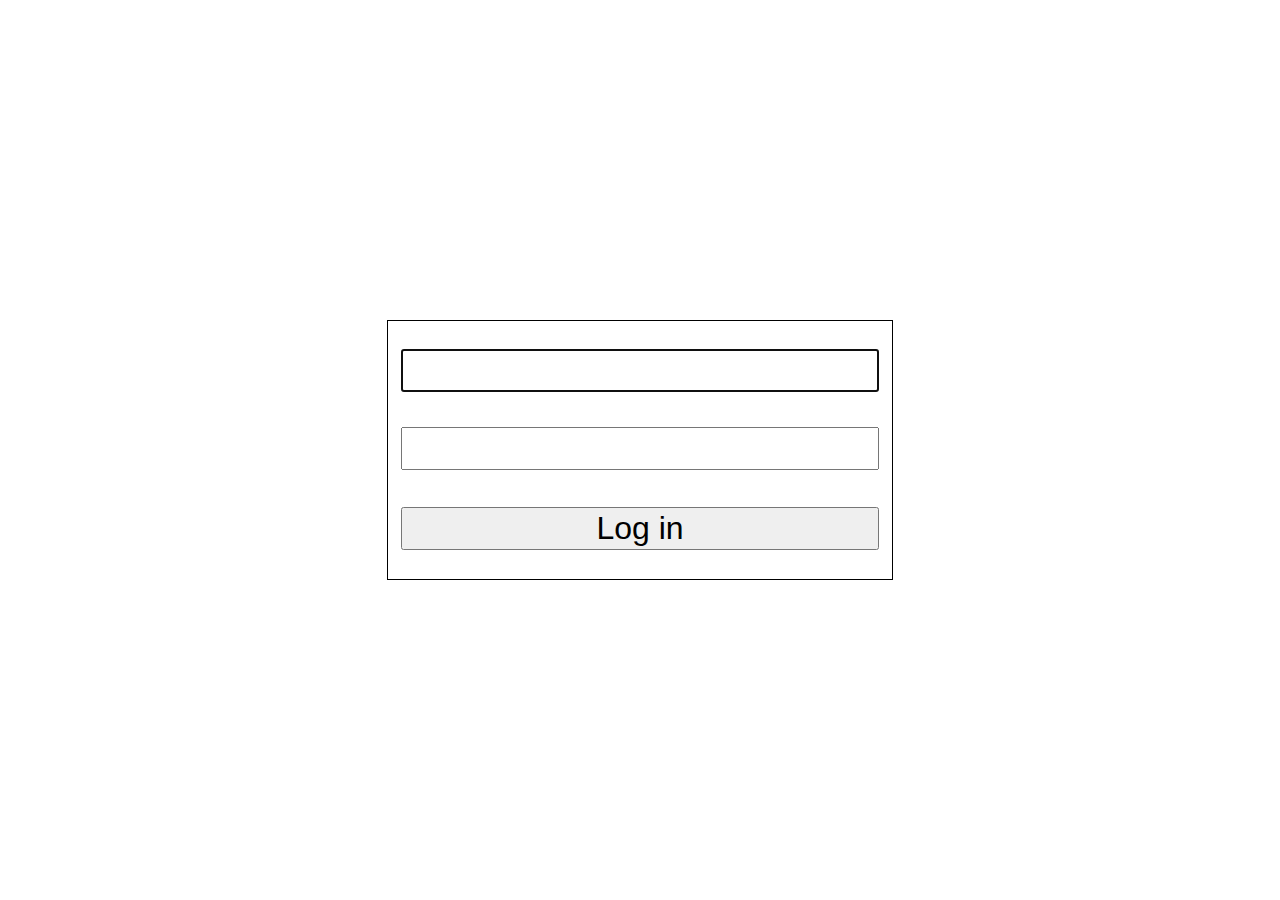
<file: inc/pages/manage_login.html>
<html>
<head>
	<title>Manage - Log In</title>
	<script type="text/javascript">function sf(){document.managelogin.username.focus();}</script>
	<style type="text/css">
		html, body, #wrapper {
			height:100%;
			margin: 0;
			padding: 0;
			border: none;
			text-align: center;
		}
		#wrapper {
			margin: 0 auto;
			text-align: center;
			vertical-align: middle;
		}
		#wrappertr {
			height: 25%;
		}
		input {
			width: 100%;
			font-size: 2em;
			text-align: center;
		}
	</style>
</head>
<body onload="sf();">
<table id="wrapper" width="100%">
<tr height="33%">
	<td colspan="3">
		&nbsp;
	</td>
</tr>
<tr>
	<td width="30%" style="font-size: 15em;font-weight: bold;">
	</td>
	<td width="40%">
		<div style="height: 80%;border: 1px solid;padding: 10px;font-weight: bold;">
			<form action="?action=login" method="post" name="managelogin">
				<table width="100%" height="100%">
					<tr height="33%">
						<td>
							<input type="text" name="username" />
						</td>
					</tr>
					<tr height="33%">
						<td>
							<input type="password" name="password" />
						</td>
					</tr>
					<tr height="34%">
						<td>
							<input type="submit" value="Log in" />
						</td>
					</tr>
				</table>
			</form>
		</div>
	</td>
	<td width="30%" style="font-size: 15em;font-weight: bold;">
	</td>
</tr>
<tr height="33%">
	<td colspan="3">
		&nbsp;
	</td>
</tr>
</table>
</body>
</file>
